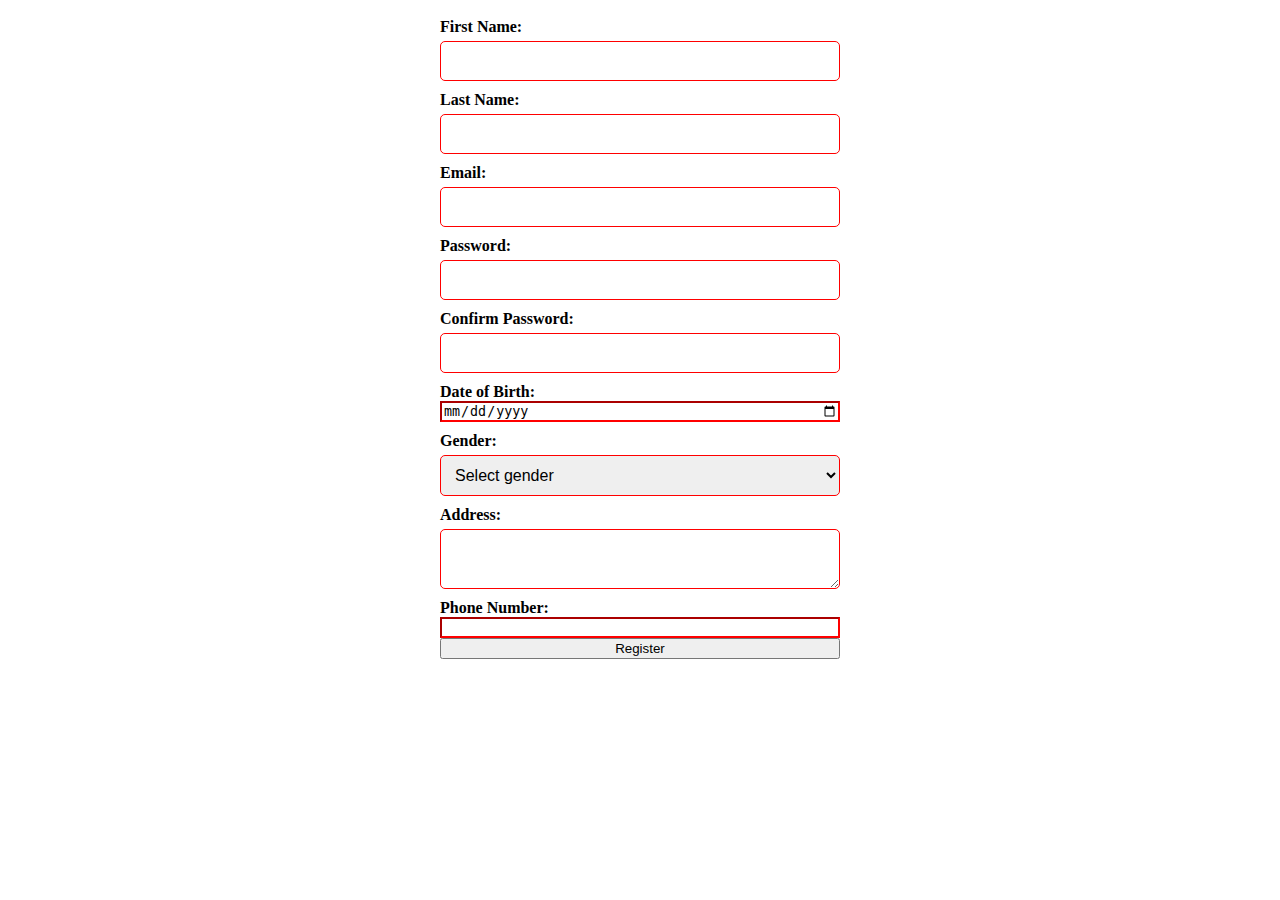
<file: templates/myform.html>
<!DOCTYPE html>
<html lang="en">
  <head>
    <meta charset="UTF-8" />
    <meta http-equiv="X-UA-Compatible" content="IE=edge" />
    <meta name="viewport" content="width=device-width, initial-scale=1.0" />
    <link rel="shortcut icon" href="../favicon.png" type="image/x-icon" />

    <title>Document</title>
  </head>
  <style>
    /* Styles for the form container */
    form {
      width: 400px;
      margin: 0 auto;
      display: flex;
      flex-direction: column;
    }

    /* Styles for form fields */
    label {
      margin-top: 10px;
      font-weight: bold;
    }

    input[type="text"],
    input[type="email"],
    input[type="password"],
    textarea,
    select {
      padding: 10px;
      border-radius: 5px;
      border: 1px solid #ccc;
      font-size: 16px;
      margin-top: 5px;
    }

    input[type="text"]:focus,
    input[type="email"]:focus,
    input[type="password"]:focus,
    textarea:focus,
    select:focus {
      outline: none;
      border-color: #333;
    }

    input[type="submit"] {
      margin-top: 10px;
      background-color: #333;
      color: #fff;
      border: none;
      padding: 10px 20px;
      border-radius: 5px;
      font-size: 16px;
      cursor: pointer;
    }

    input[type="submit"]:hover {
      background-color: #444;
    }

    /* Styles for error messages */
    input:invalid,
    textarea:invalid,
    select:invalid {
      border-color: red;
    }

    input:invalid + span,
    textarea:invalid + span,
    select:invalid + span {
      color: red;
      font-size: 14px;
      margin-left: 5px;
    }

    input:valid + span,
    textarea:valid + span,
    select:valid + span {
      visibility: hidden;
      font-size: 0;
      margin-left: 5px;
    }
  </style>
  <body>
    <form id="registrationForm" method="post">
      <label for="firstName">First Name:</label>
      <input type="text" id="firstName" name="firstName" required />

      <label for="lastName">Last Name:</label>
      <input type="text" id="lastName" name="lastName" required />

      <label for="email">Email:</label>
      <input type="email" id="email" name="email" required />

      <label for="password">Password:</label>
      <input
        type="password"
        id="password"
        name="password"
        minlength="8"
        required
      />

      <label for="confirmPassword">Confirm Password:</label>
      <input
        type="password"
        id="confirmPassword"
        name="confirmPassword"
        minlength="8"
        required
      />

      <label for="dateOfBirth">Date of Birth:</label>
      <input type="date" id="dateOfBirth" name="dateOfBirth" required />

      <label for="gender">Gender:</label>
      <select id="gender" name="gender" required>
        <option value="">Select gender</option>
        <option value="male">Male</option>
        <option value="female">Female</option>
        <option value="other">Other</option>
      </select>

      <label for="address">Address:</label>
      <textarea id="address" name="address" required></textarea>

      <label for="phone">Phone Number:</label>
      <input type="tel" id="phone" name="phone" pattern="[0-9]{10}" required />

      <button type="submit">Register</button>
    </form>

    <script src="../scripts/myform.js"></script>
  </body>
</html>
</file>
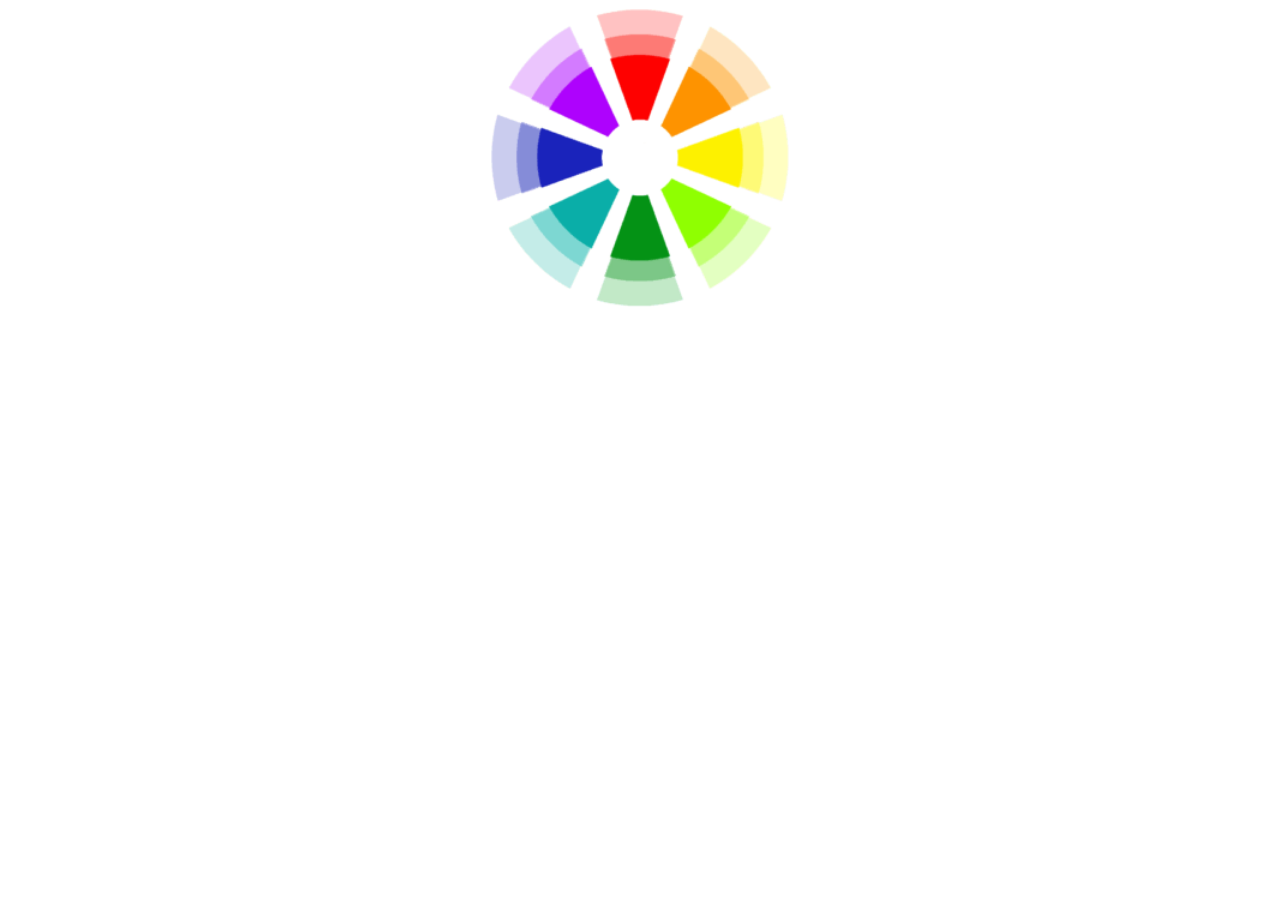
<file: templates/spinwheel.html>
<!DOCTYPE html>
<html lang="en">
  <head>
    <meta charset="UTF-8" />
    <meta http-equiv="X-UA-Compatible" content="IE=edge" />
    <meta name="viewport" content="width=device-width, initial-scale=1.0" />
    <link rel="shortcut icon" href="../favicon.png" type="image/x-icon" />
    <link rel="stylesheet" href="../css/spinwheel.css" />
    <title>Document</title>
  </head>
  <body>
    <div id="spinwheel" class="spinwheel__container">
      <img id="wheel" src="../images/spin.png" alt="" />
    </div>
    <!-- <a href="./myform.html">myform</a>
    <p id="para"></p> -->
    <script src="../scripts/spinwheel.js"></script>
  </body>
</html>
</file>
<file: css/spinwheel.css>
.spinwheel__container {
    display: flex;
    flex-direction: column;
    align-items: center;
}

.spinwheel__container img {
    height: 300px;
    width: 300px;
}

.rotate {
    transform: rotate(30deg);
    transition: all ease-in-out 3sec;
}
</file>
